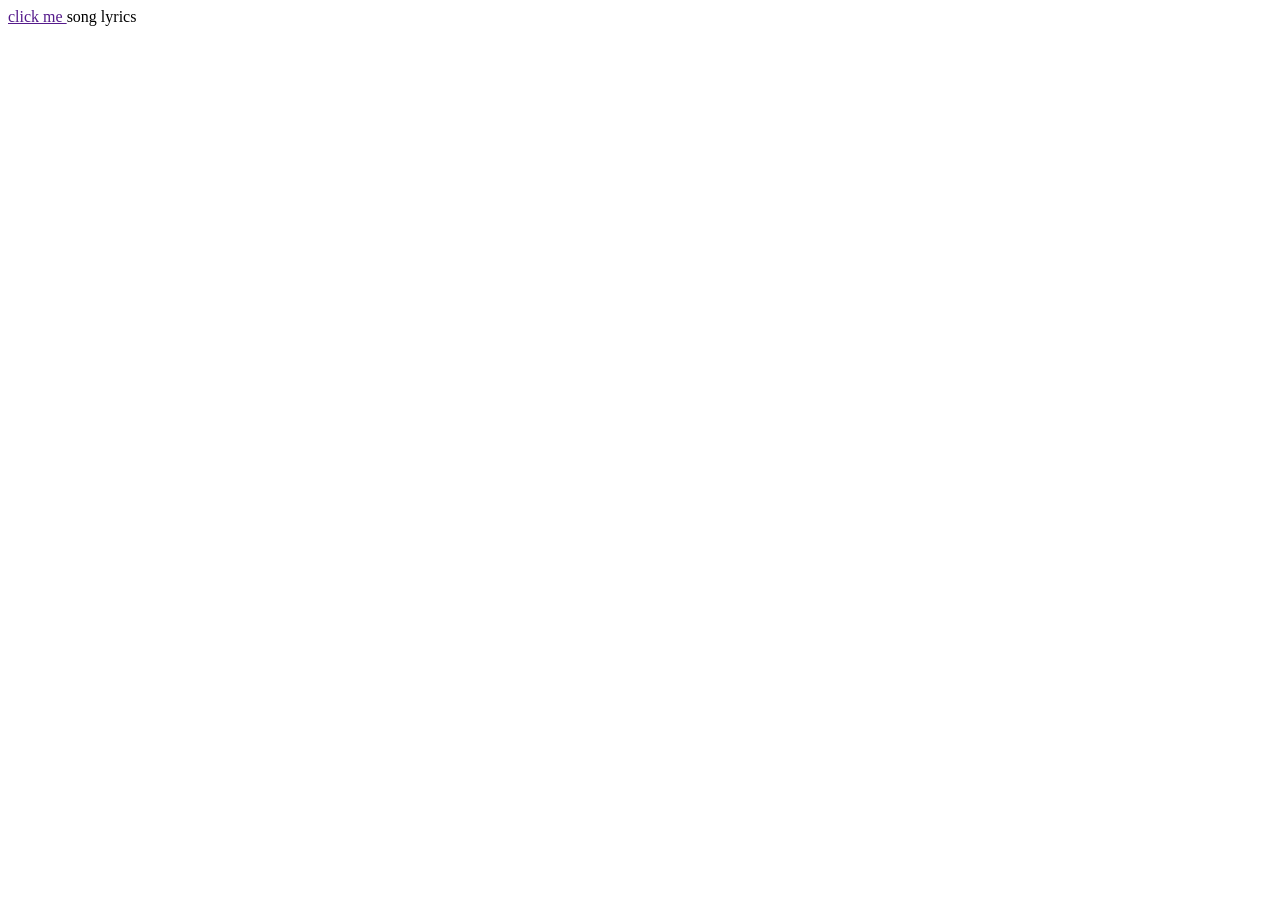
<file: hyperlink.html>
<!DOCTYPE html>
<html>
    <head>
        <title>My First Website</title>
    </head>
    <body>

        <a href=""
        target="_blank"
        title="Goes to google">
    click me
    </a>

    <a>
        song lyrics
    </a>

    </body>
</html>
</file>
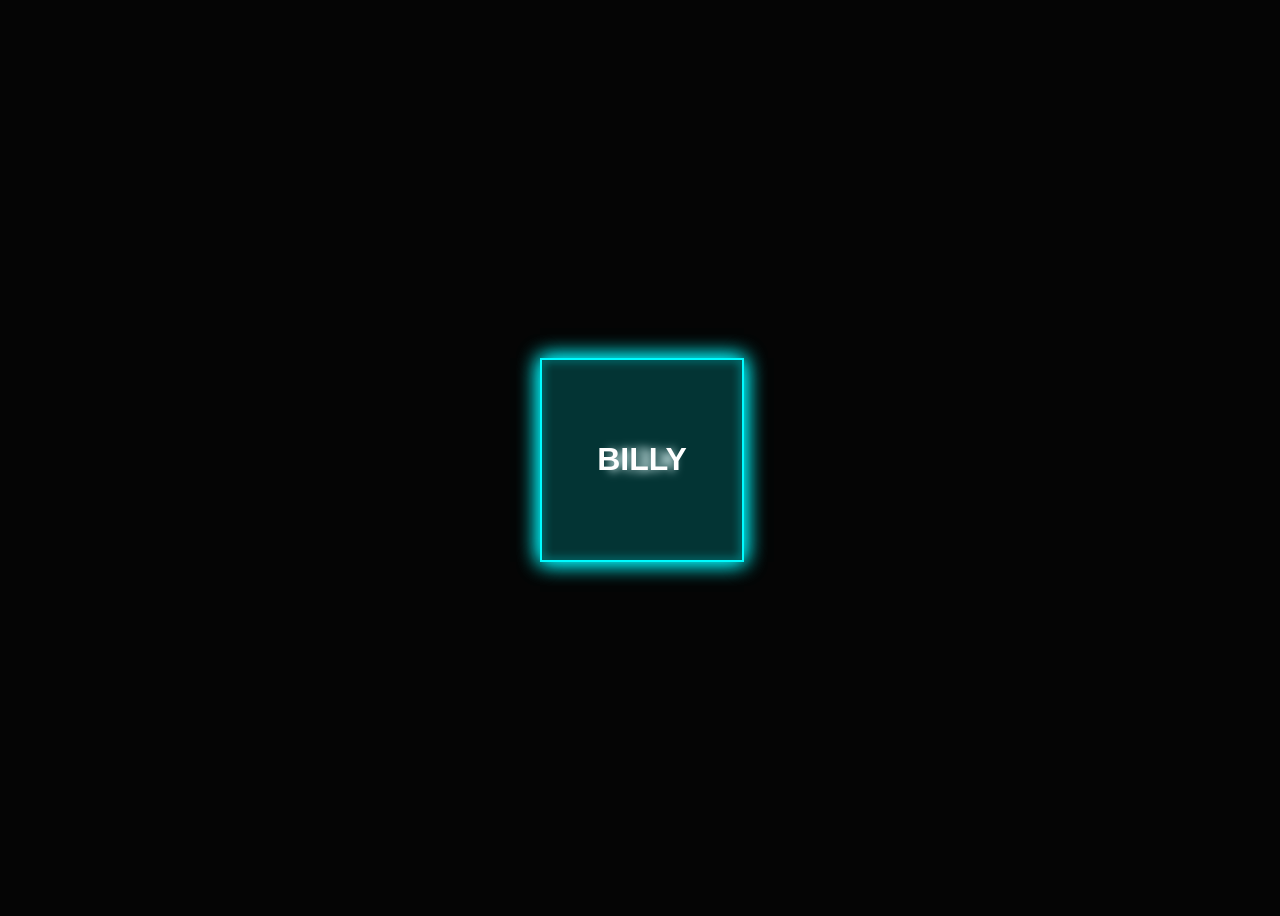
<file: ind.html>
<html lang="en">
<html lang="en">
    <head>
        <meta charset="UTF-8">
        <meta name="viewport"
        content="width=device-width,
        intial-scale=1.0">
        <title>Document</title>
        <link rel="stylesheet"
        href="styless.css">
    </head>
    <body>
        <div class="scene">
    <div class="cube">
        <div class="face front">BILLY</div>
        <div class="face back">KEN</div>
        <div class="face right">JUNE</div>
        <div class="face left">JULY</div>
        <div class="face top">GRAHAM</div>
        <div class="face bottom">WILLIAM</div>
    </div>
</div>
</body>
</file>
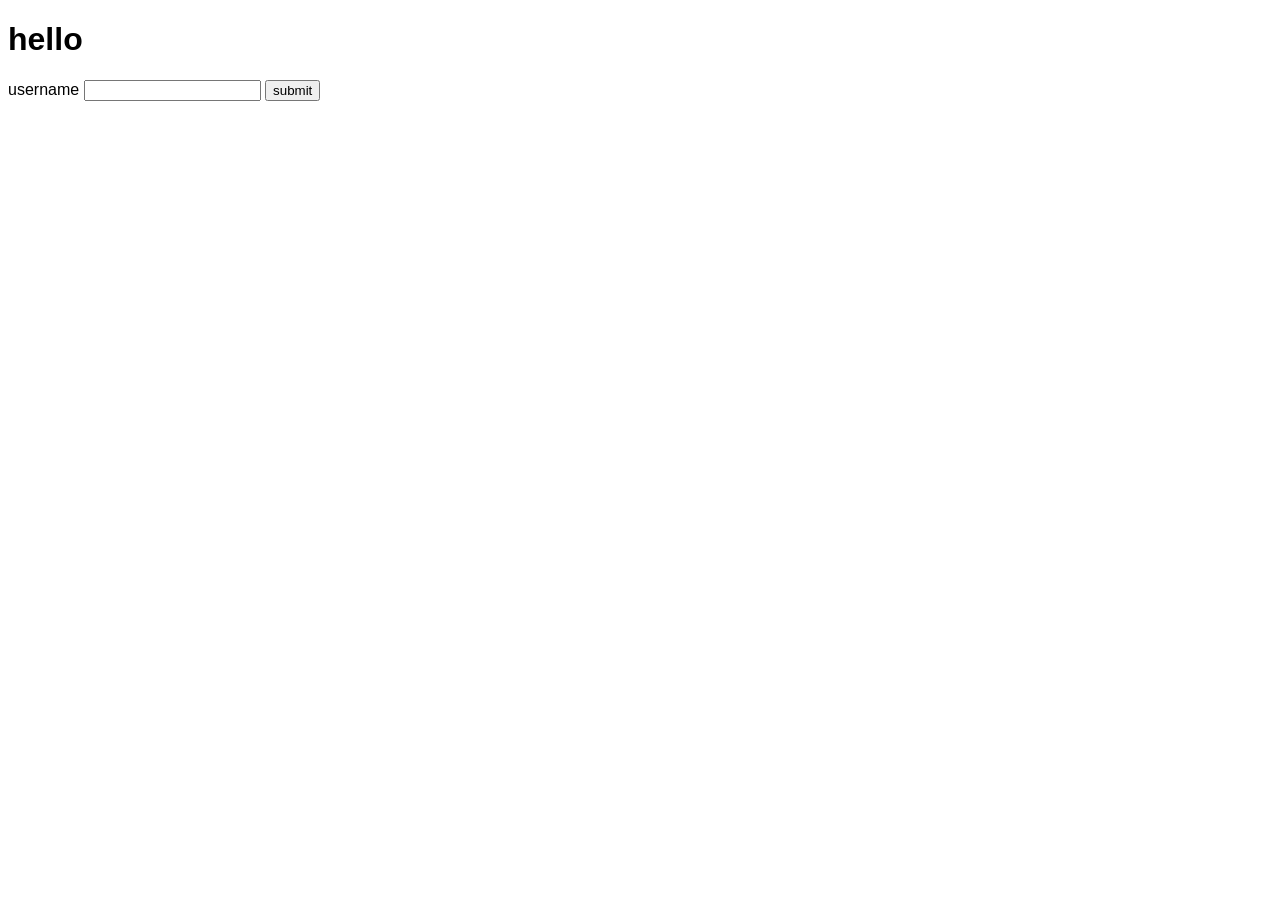
<file: indes.html>
<!DOCTYPE html>
<html lang="en">
<head>
    <meta charset="UTF-8">
    <meta name="viewport" content="width=device-width, initial-scale=1.0">
    <title>Document</title>
    <link rel="stylesheet" href="stj.css">
</head>
<body>
    <h1 id="myH1"></h1>
    <p id="p1"></p>
    <p id="p2"></p>
    <p id="p3"></p>
    <p id="p4"></p>
    <label>username</label>
    <input id="mytext">
    <button id="mysubmit">submit</button>

    <script src="index.js"></script>
</body>
</html>
</file>
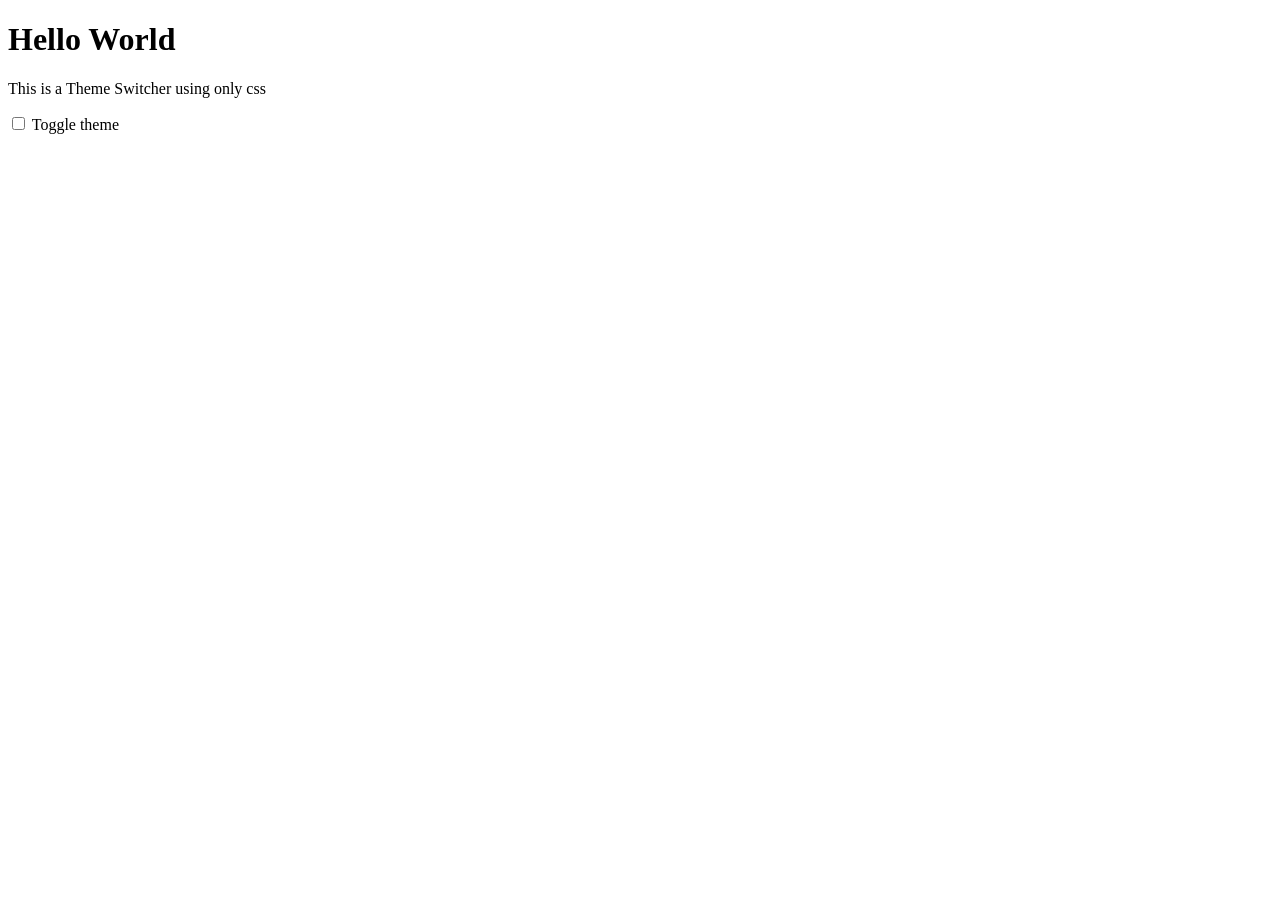
<file: indezx.html>
<!DOCTYPE html>
<html lang="en">
    <head>
        <meta charset="UTF-8">
        <meta name="viewport" content="width=device
        -width, initial-scale=1.0">
        <meta http-equiv="x-UA-Compatible" content="ie
        =edge">
        <link rel="stylesheet" href="styl.css"/>
        <title>Toggle Theme</title>
    </head>
    <body>
        <h1>Hello World</h1>
        <p>This is a Theme Switcher using only css</p>
        <input type="checkbox" id="theme-toggle"/>
        <label for="theme-toggle">Toggle theme</label>
    </body>
</html>
</file>
<file: styless.css>
body {
    background: #050505;
    height: 100vh;
    display: flex;
    justify-content: center;
    align-items: center;
    overflow: hidden;
    perspective: 100px;
}

.cube {
    width: 200px;
    height: 200px;
    position: relative;
    transform-style: preserve-3d;
    animation: rotateCube 5s
    infinite linear;
}

@keyframes rotateCube {
    from {transform: rotateX(0deg) rotateY(0deg);}
    to {transform: rotateX(360deg) rotateY(360deg);}
}

.face {
    position: absolute;
    width: 200px;
    height: 200px;
    background: rgba(0, 251, 255, 0.1);
    border: 2px solid #00fbff;
    display: flex;
    align-items: center;
    justify-content: center;
    font-family: 'Poppins',
    sans-serif;
    font-size: 2rem;
    color: white;
    font-weight: bold;
    box-shadow: 0 0 20px #00fbff;
    inset: 0 0 20px #00fbff;
    backdrop-filter: blur(5px);
}

.front { transform: translateZ(100px); }
.back { transform: rotateY(180deg) translateZ(100px); }
.right { transform: rotateY(90deg) translateZ(100px); }
.left { transform: rotateY(-90deg) translateZ(100px); }
.top { transform: rotateX(90deg) translateZ(100px); }
.bottom { transform: rotateX(-90deg) translateZ(100px);}
</file>
<file: stj.css>
body{
    font-family: Verdana, Geneva, Tahoma, sans-serif;
    /* font-size: 300%; */
}
</file>
<file: styl.css>
body:has(#theme-toggle:checked) {
    background: #222;
    color: #fff
}
</file>
